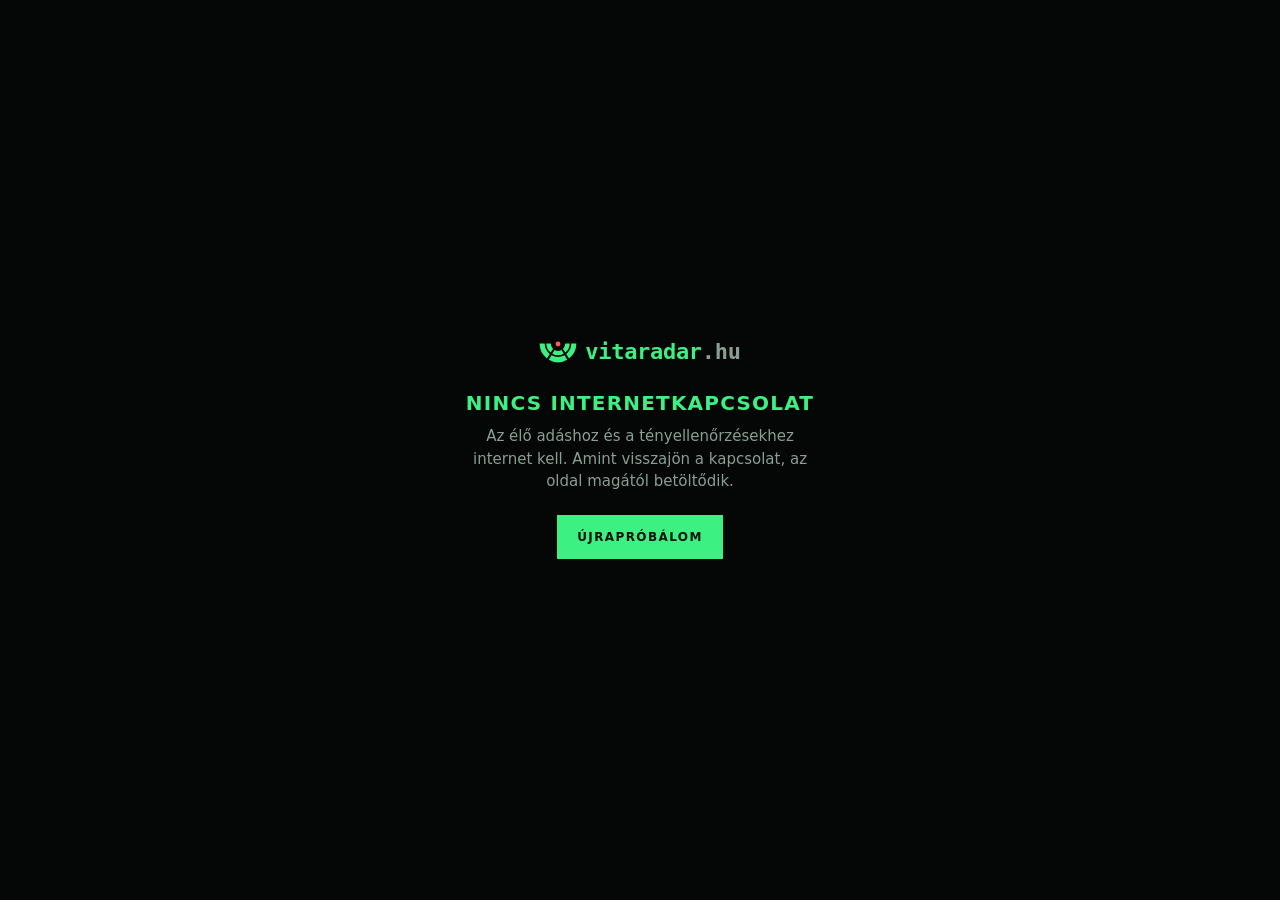
<file: offline.html>
<!doctype html>
<html lang="hu">
<head>
  <meta charset="utf-8">
  <meta name="viewport" content="width=device-width, initial-scale=1">
  <title>Nincs kapcsolat – Vitaradar</title>
  <meta name="robots" content="noindex">
  <meta name="theme-color" content="#040706">
  <!-- What sw.js shows when a page cannot load: no connection. Everything is in this file (the worker stores only it),
       so no font, script or picture is fetched. When it changes, raise VERSION in sw.js. -->
  <style>
    :root { color-scheme: dark; }
    * { box-sizing: border-box; }
    html, body { height: 100%; }
    body { margin: 0; display: grid; place-items: center; padding: 24px 16px; background: #040706; color: #d5e0da;
      font: 400 15px/1.5 "Inter Tight", system-ui, -apple-system, "Segoe UI", sans-serif; text-align: center; }
    main { max-width: 360px; }
    .brand { display: inline-flex; align-items: center; gap: 8px; margin-bottom: 28px; color: #3df082;
      font: 700 22px/1 "JetBrains Mono", ui-monospace, "SF Mono", Menlo, monospace; letter-spacing: -.3px; }
    .brand svg { width: 38px; height: 22px; overflow: visible; }
    .brand .seat { fill: #3df082; }
    .brand .spk { fill: #ff5d52; }
    .tld { color: #8a9e94; }
    h1 { margin: 0 0 10px; color: #3df082; font: 700 20px/1.2 "Chakra Petch", system-ui, -apple-system, "Segoe UI", sans-serif;
      letter-spacing: 1.2px; text-transform: uppercase; }
    p { margin: 0 0 22px; color: #8a9e94; }
    button { min-height: 44px; padding: 0 20px; border: 0; background: #3df082; color: #021108; cursor: pointer;
      font: 700 12px/1 "Chakra Petch", system-ui, -apple-system, "Segoe UI", sans-serif; letter-spacing: 1.4px; text-transform: uppercase; }
    button:hover, button:focus-visible { background: #5df59a; }
    button:focus-visible { outline: 1px solid #3df082; outline-offset: 3px; }
  </style>
</head>
<body>
  <main>
    <div class="brand" aria-label="vitaradar.hu">
      <svg viewBox="0 0 240 138" aria-hidden="true" focusable="false"><path class="seat" d="M4 16 A116 118 0 0 0 50 109.8 L68 81.5 A84 84 0 0 1 36 16 Z"/><path class="seat" d="M62 117.6 A116 118 0 0 0 178 117.6 L161 88.8 A84 84 0 0 1 79 88.8 Z"/><path class="seat" d="M236 16 A116 118 0 0 1 190 109.8 L172 81.5 A84 84 0 0 0 204 16 Z"/><path class="seat" d="M46 16 A74 74 0 0 0 73.4 72.8 L88.6 49.5 A45.8 45.8 0 0 1 74.2 16 Z"/><path class="seat" d="M84 80 A74 74 0 0 0 156 80 L142 56 A45.8 45.8 0 0 1 98 56 Z"/><path class="seat" d="M194 16 A74 74 0 0 1 166.6 72.8 L151.4 49.5 A45.8 45.8 0 0 0 165.8 16 Z"/><circle class="spk" cx="120" cy="18.5" r="15.2"/></svg>
      <span>vitaradar<span class="tld">.hu</span></span>
    </div>
    <h1>Nincs internetkapcsolat</h1>
    <p role="status">Az élő adáshoz és a tényellenőrzésekhez internet kell. Amint visszajön a kapcsolat, az oldal magától betöltődik.</p>
    <button type="button" id="retry">Újrapróbálom</button>
  </main>
  <script>
    // the page the reader asked for (this one stands in for it at its own address): again, by hand or once back online
    document.getElementById("retry").addEventListener("click", function () { location.reload(); });
    addEventListener("online", function () { location.reload(); });
  </script>
</body>
</html>
</file>
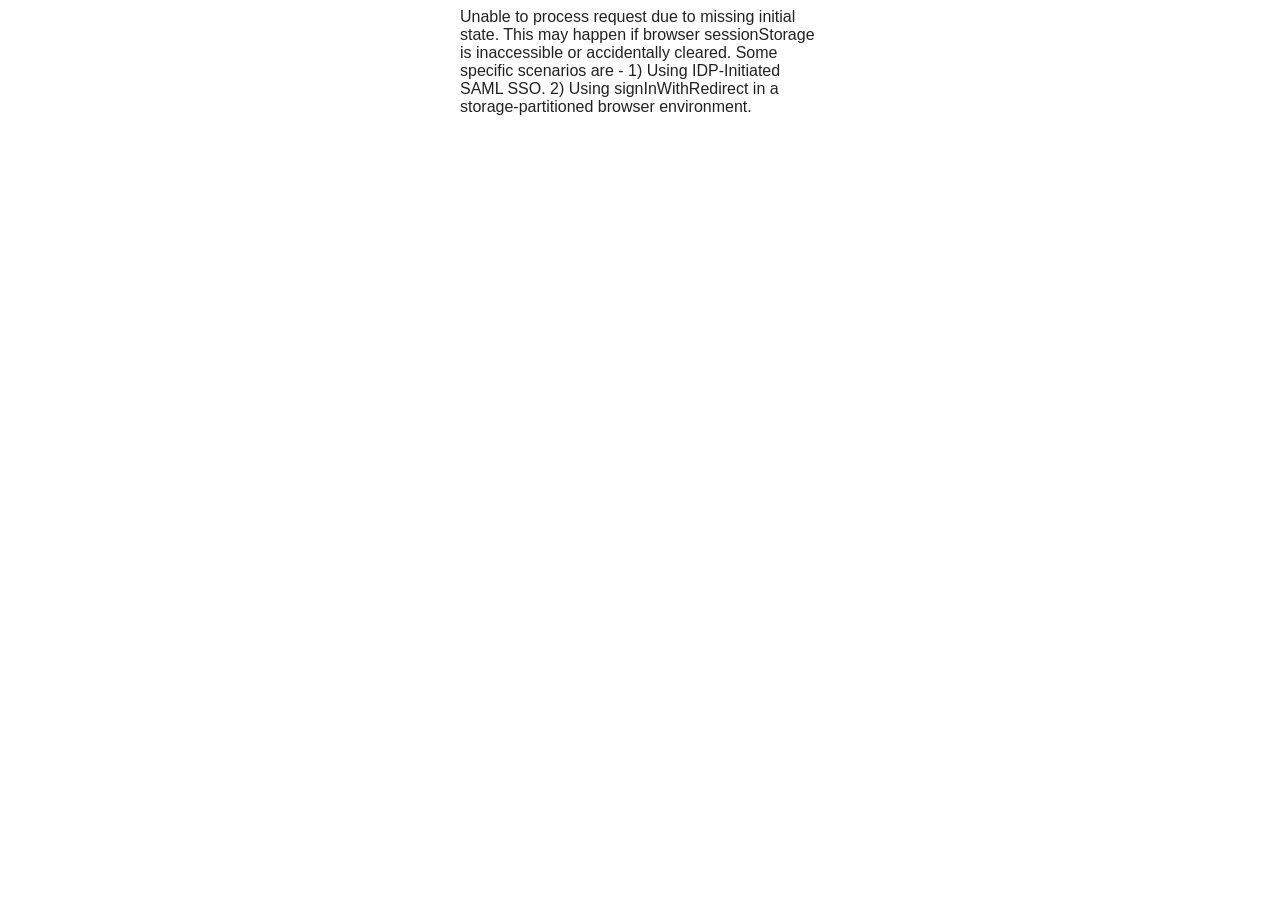
<file: __/auth/handler.html>
<!DOCTYPE html>
<html>
<head>
<meta name=viewport content="width=device-width, initial-scale=1">
<meta http-equiv="Content-Type" content="text/html; charset=utf-8">
<script type="text/javascript" src="experiments.js"></script>
<script type="text/javascript" src="handler.js"></script>
<script type="text/javascript" nonce="firebase-auth-helper">
var POST_BODY = '{{POST_BODY}}';
fireauth.oauthhelper.widget.initialize();
</script>
</head>
<body>
</body>
</html>
</file>
